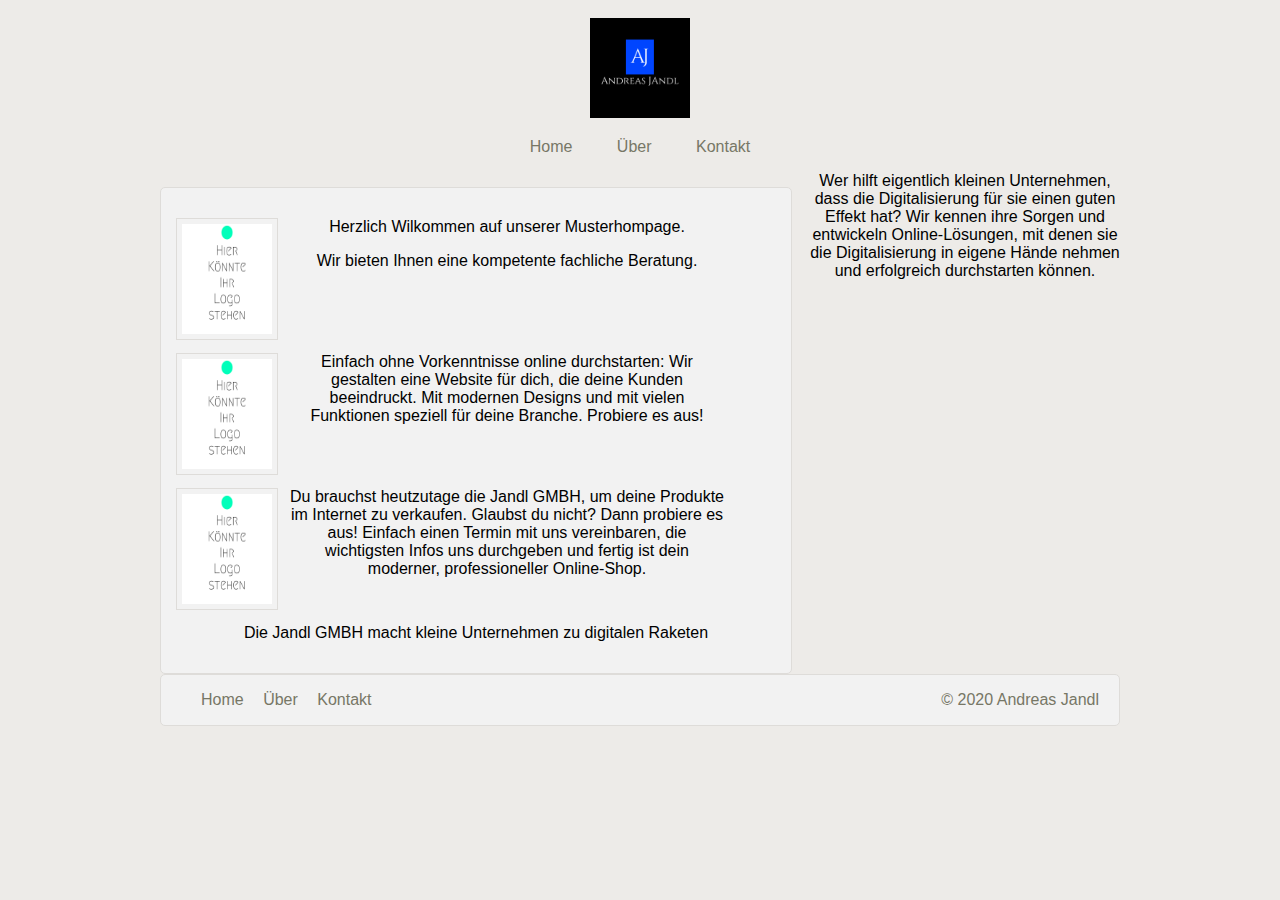
<file: index.html>
<!DOCTYPE html>

<html>

	<head>
		<link rel="stylesheet" href="style.css" type="text/css">
		<title> Bewerbung </title>
		<meta charset ="utf-8"
	</head>
	
	
	
	<body>
		<div id="wrapper">
			<header>
			<img src="Bilder/LOGO.png" height="100px" width="100px"
			</header>
			
			<nav>
				<ul>
					<li><a href="index.html">Home</a></li>
					<li><a href="über.html">Über</a></li>
					<li><a href="kontakt.html">Kontakt</a></li>
			
				</ul>
			</nav>
		
			<section>
				<div class="article">
					<img src="Bilder/WERBUNG.png" height="110px" width="90px"
					<a href="#">Herzlich Wilkommen auf unserer Musterhompage.</a>
					<p> Wir bieten Ihnen eine kompetente fachliche Beratung. </p>
				</div>
				<div class="article">
					<img src="Bilder/WERBUNG.png" height="110px" width="90px"
					<a href="#">Einfach ohne Vorkenntnisse online durchstarten: Wir gestalten eine Website für dich, die deine Kunden beeindruckt. Mit modernen Designs und mit vielen Funktionen speziell für deine Branche. Probiere es aus! </a>
				</div>
				<div class="article">
					<img src="Bilder/WERBUNG.png" height="110px" width="90px"
					<a href="#">Du brauchst heutzutage die Jandl GMBH, um deine Produkte im Internet zu verkaufen. Glaubst du nicht? Dann probiere es aus! Einfach einen Termin mit uns vereinbaren, die wichtigsten Infos uns durchgeben und fertig ist dein moderner, professioneller Online-Shop.</a>
				</div>
				<p>Die Jandl GMBH macht kleine Unternehmen zu digitalen Raketen</p>
			</section>
		
			<aside>
			Wer hilft eigentlich kleinen Unternehmen, dass die Digitalisierung für sie einen guten Effekt hat? Wir kennen ihre Sorgen und entwickeln Online-Lösungen, mit denen sie die Digitalisierung in eigene Hände nehmen und erfolgreich durchstarten können.
			
			</aside>
			
		<footer>
				<ul>
					<li><a href="index.html">Home</a></li>
					<li><a href="über.html">Über</a></li>
					<li><a href="kontakt.html">Kontakt</a></li>
				</ul>
				<p><a href="#">&copy 2020 Andreas Jandl</a></p>
			
		
		</footer>
		</div>
	</body>




</html>
</file>
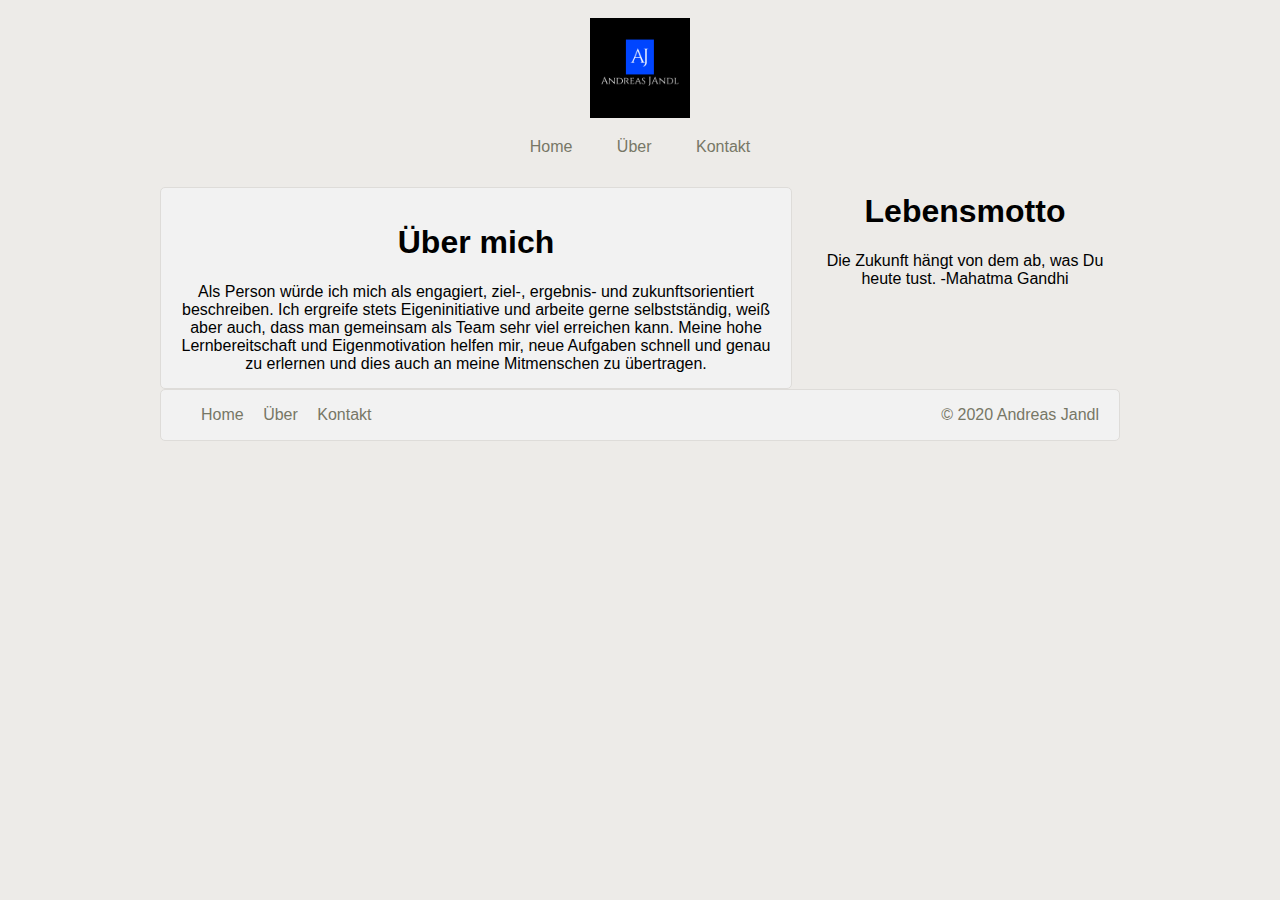
<file: Über.html>
<!DOCTYPE html>

<html>

	<head>
		<link rel="stylesheet" href="style.css" type="text/css">
		<title> Bewerbung </title>
		<meta charset ="utf-8"
	</head>
	
	
	
	<body>
		<div id="wrapper">
			<header><img src="Bilder/LOGO.png" height="100px" width="100px"</header>
			
			<nav>
				<ul>
					<li><a href="index.html">Home</a></li>
					<li><a href="über.html">Über</a></li>
					<li><a href="kontakt.html">Kontakt</a></li>
			
				</ul>
			</nav>
		
			<section>
				<div id="über">
				<h1>Über mich</h1>
				
				
				Als Person würde ich mich als engagiert, ziel-, ergebnis- und zukunftsorientiert beschreiben. Ich ergreife stets Eigeninitiative und arbeite gerne selbstständig, weiß aber auch, dass man gemeinsam als Team sehr viel erreichen kann. Meine hohe Lernbereitschaft und Eigenmotivation helfen mir, neue Aufgaben schnell und genau zu erlernen und dies auch an meine Mitmenschen zu übertragen.  
				</div>
			</section>
		
			<aside>
			<h1>Lebensmotto</h1>
			Die Zukunft hängt von dem ab, was Du heute tust.
						-Mahatma Gandhi
			
			</aside>
			
		<footer>
				<ul>
					<li><a href="index.html">Home</a></li>
					<li><a href="über.html">Über</a></li>
					<li><a href="kontakt.html">Kontakt</a></li>
				</ul>
				<p><a href="#">&copy 2020 Andreas Jandl</a></p>
			
		
		</footer>
		</div>
	</body>




</html>
</file>
<file: style.css>
#wrapper {
	width: 960px;
	margin-right: auto;
	margin-left: auto;
	font-size: 16px;
	font-family: arial, sans-serif;
}

body {
	background-color: #EDEBE8;
}

header {
	padding-top: 10px;
	padding-bottom: 10px;
	height: 50px;
	text-align: center;
}

nav {
	text-align: center;
}

nav ul {
	list-style-type: none;
}

nav li {
	display: inline;
	margin-right: 40px;
}

a {
	color: #776;
	text-decoration: none;
	font-family: arial, sans-serif;

}


section {
	width: 600px;
	float: left;
	padding: 15px;
	margin-top: 15px;
	margin-right: 15px;
	background-color: #F2F2F2;
	border: 1px solid #DEDCD9;
	border-radius: 5px;
}

.article {
	height: 120px;
	margin-top: 15px;
	margin-right: 50px;
}

.article img {
	float: left;
	padding: 5px;
	margin-right: 10px;
	border: 1px solid #DEDCD9;
}

.article a {
		font-size: 10px;
}

aside {
	width: 310px;
	float: right;
}

footer {
	background-color: #F2F2F2;
	border: 1px solid #DEDCD9;
	border-radius: 5px;
	clear: both;
}

footer ul {
	float: left;
	list-style: none;
	border-radius: 5px;
	clear: both;
}

footer li {
	margin-right: 15px;
	display: inline;
}

footer p {
	text-align: right;
	margin-right: 20px;
	color: #777;
	
}
</file>
